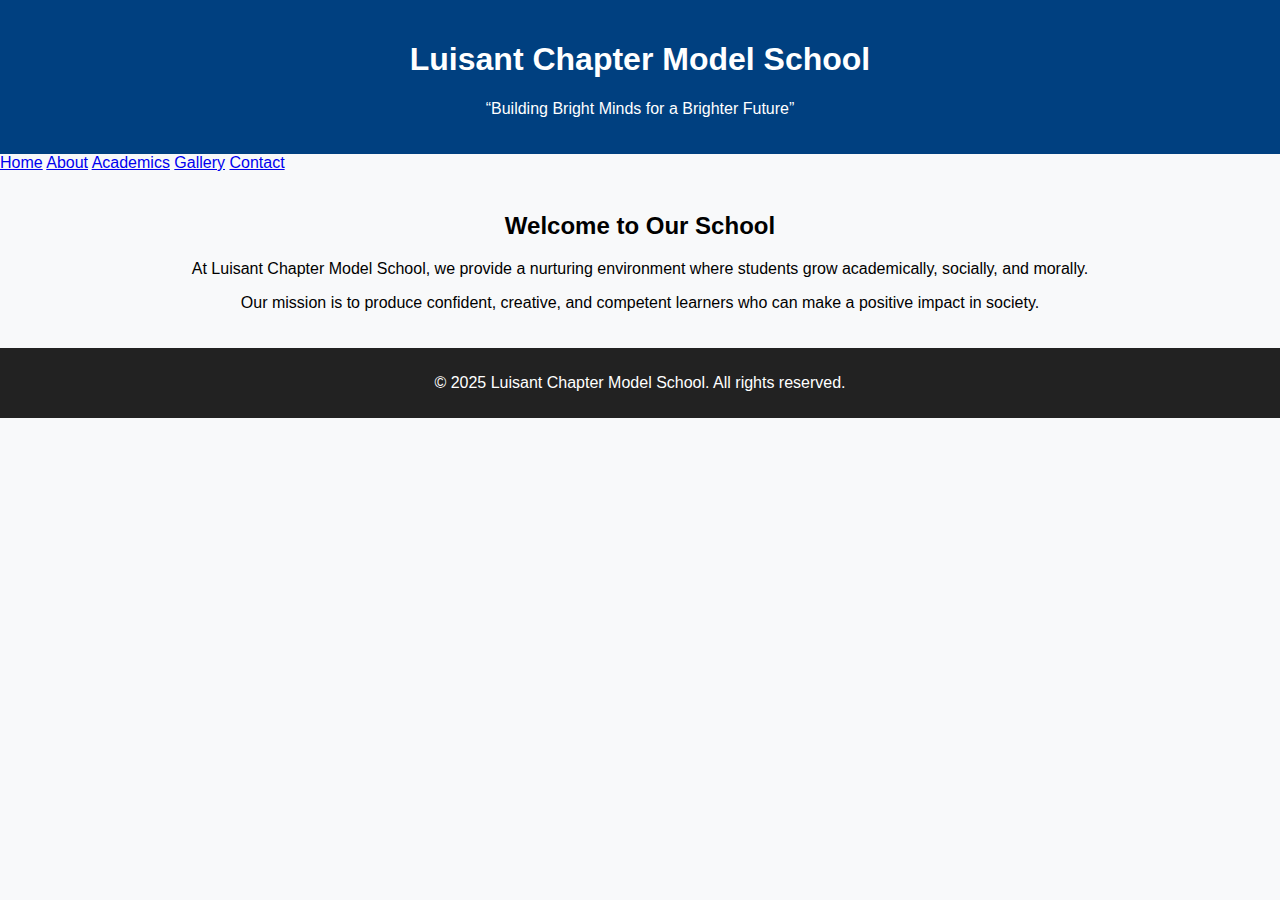
<file: index.html>
<!DOCTYPE html>
<html lang="en">
<head>
  <meta charset="UTF-8">
  <title>Luisant Chapter Model School</title>
  <link rel="stylesheet" href="style.css">
</head>
<body>
  <header>
    <h1>Luisant Chapter Model School</h1>
    <p>“Building Bright Minds for a Brighter Future”</p>
  </header>

  <nav>
    <a href="index.html">Home</a>
    <a href="about.html">About</a>
    <a href="academics.html">Academics</a>
    <a href="gallery.html">Gallery</a>
    <a href="contact.html">Contact</a>
  </nav>

  <section class="container">
    <h2>Welcome to Our School</h2>
    <p>At Luisant Chapter Model School, we provide a nurturing environment where students grow academically, socially, and morally.</p>
    <p>Our mission is to produce confident, creative, and competent learners who can make a positive impact in society.</p>
  </section>

  <footer>
    <p>&copy; 2025 Luisant Chapter Model School. All rights reserved.</p>
  </footer>
</body>
</html>
</file>
<file: style.css>
body {
    font-family: Arial, sans-serif;
    margin: 0;
    padding: 0;
    background-color: #f8f9fa;
  }
  
  header {
    background-color: #004080;
    color: white;
    padding: 20px;
    text-align: center;
  }
  
  nav ul {
    list-style-type: none;
    padding: 0;
  }
  
  nav ul li {
    display: inline;
    margin: 0 10px;
  }
  
  nav ul li a {
    color: white;
    text-decoration: none;
  }
  
  section {
    padding: 20px;
    text-align: center;
  }
  
  footer {
    background-color: #222;
    color: white;
    text-align: center;
    padding: 10px;
  }
</file>
